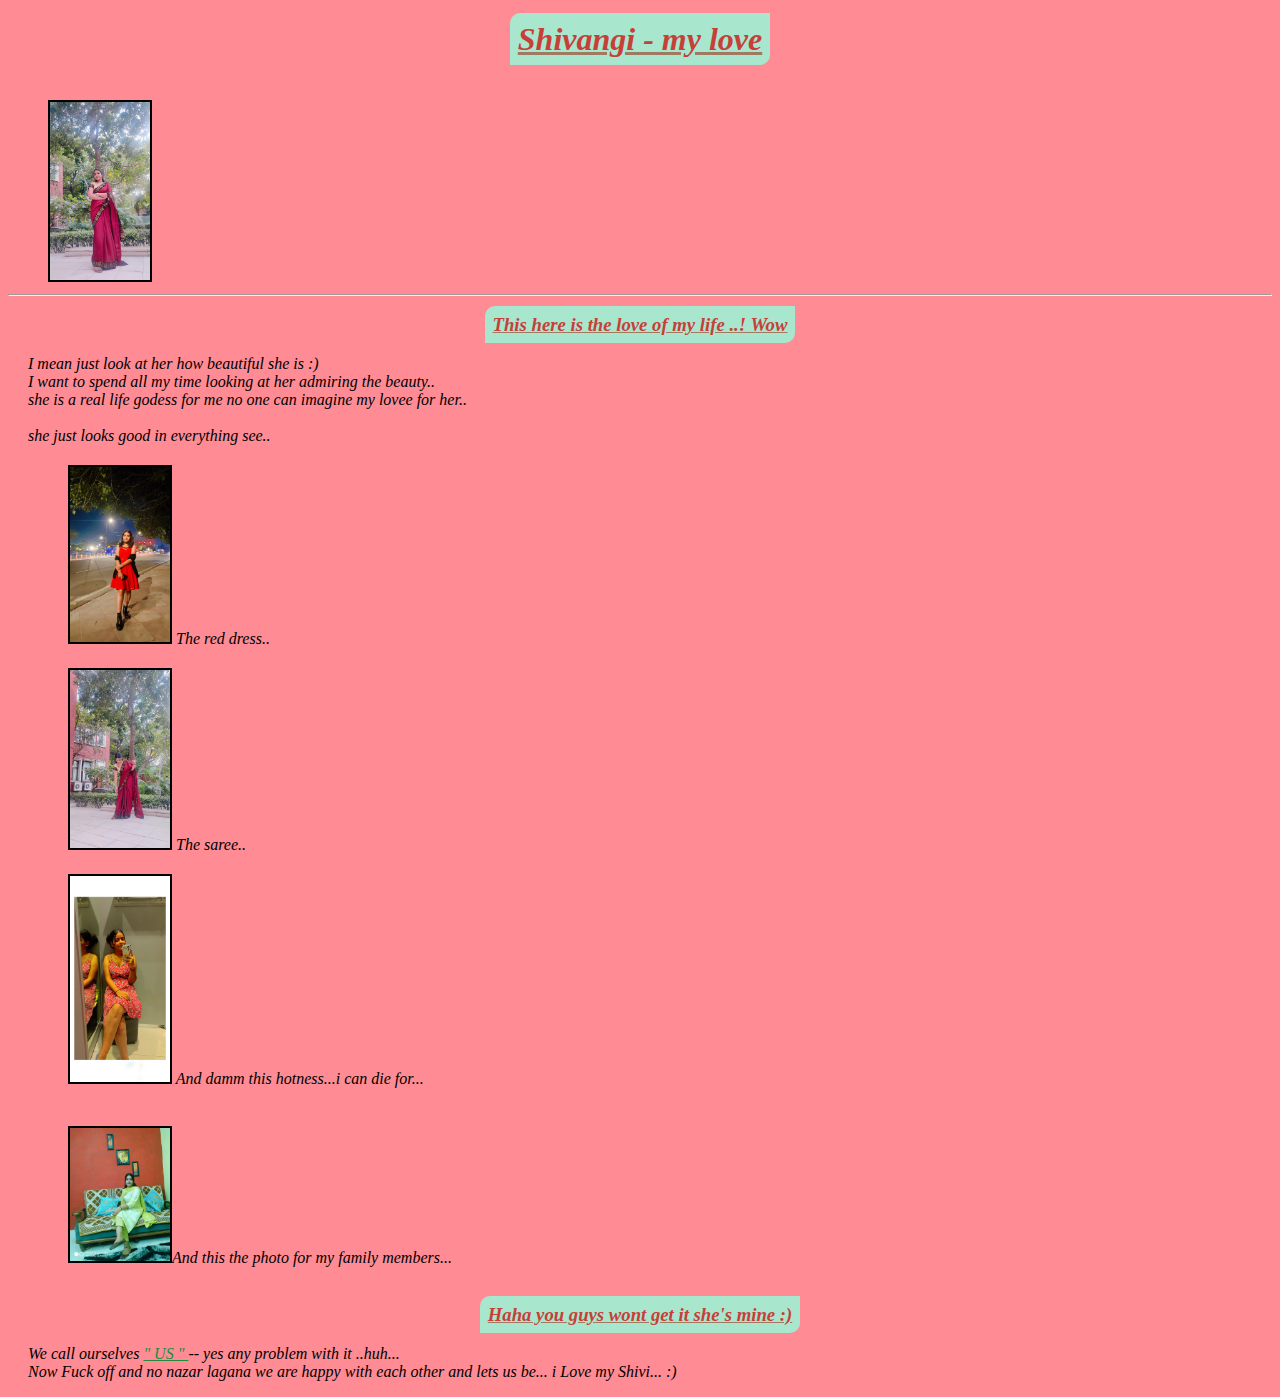
<file: index.html>
<!DOCTYPE html>
<html lang="en">
<head>
    <meta charset="UTF-8">
    <meta name="viewport" content="width=device-width, initial-scale=1.0">
    <title>My love</title>
    <link
  rel="stylesheet"
  href="./style.css" 
  />
</head>
<body >
    <h1 class="heading"><span>Shivangi - my love</span></h1>
    <img src="./images/saree1.jpg" width=100  >

<hr />
<h3 class="heading"><span>This here is the love of my life ..! Wow </span></h3>
<p>I mean just look at her how beautiful she is :) </br>
    I want to spend all my time looking at her admiring the beauty..</br>
    she is a real life godess for me no one can imagine my lovee for her..</br>
    </br>
        she just looks good in everything see..</br>
    <img src="./images/red.jpg" width="100" height="175"> The red dress..</br>
    <img src="./images/saree2.jpg" width="100" > The saree..</br>
    <img src="./images/mirror.jpg" width="100"> And damm this hotness...i can die for...</br></br>
    <img src="./images/suit.jpg" width="100">And this the photo for my family members...</br>
</br>

</p>
<h3 class="heading"><span>Haha you guys wont get it she's mine :)</span></h3>
<p>We call ourselves <a href="./assets/us.html">" US " </a>-- yes any problem with it ..huh... </br>
    Now Fuck off and no nazar lagana we are happy with each other and lets us be... i Love my Shivi...  :)
</p>



    
</body>
</html>
</file>
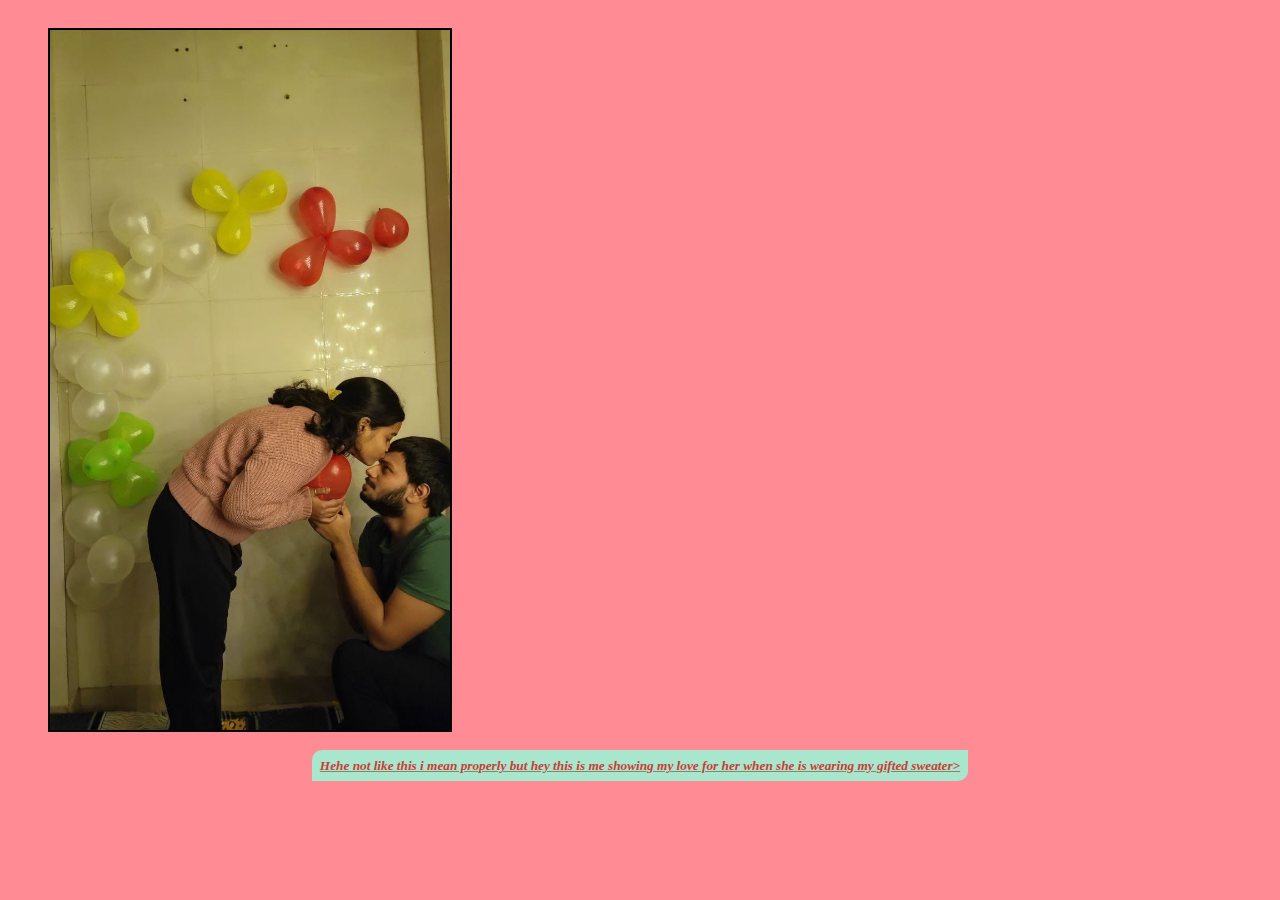
<file: assets/proposal.html>
<!DOCTYPE html>
<html lang="en">
<head>
    <meta charset="UTF-8">
    <meta name="viewport" content="width=device-width, initial-scale=1.0">
    <title>proposal</title>
    <link
  rel="stylesheet"
  href="..\style.css" 
  />
</head>
<body>
    <img src="../images/proposal (1).jpg" width="400" height =700>
<h5 class="heading"><span>Hehe not like this i mean properly but hey this is me showing my love for her when she is wearing my gifted sweater></span></h5>
</body>
</html>
</file>
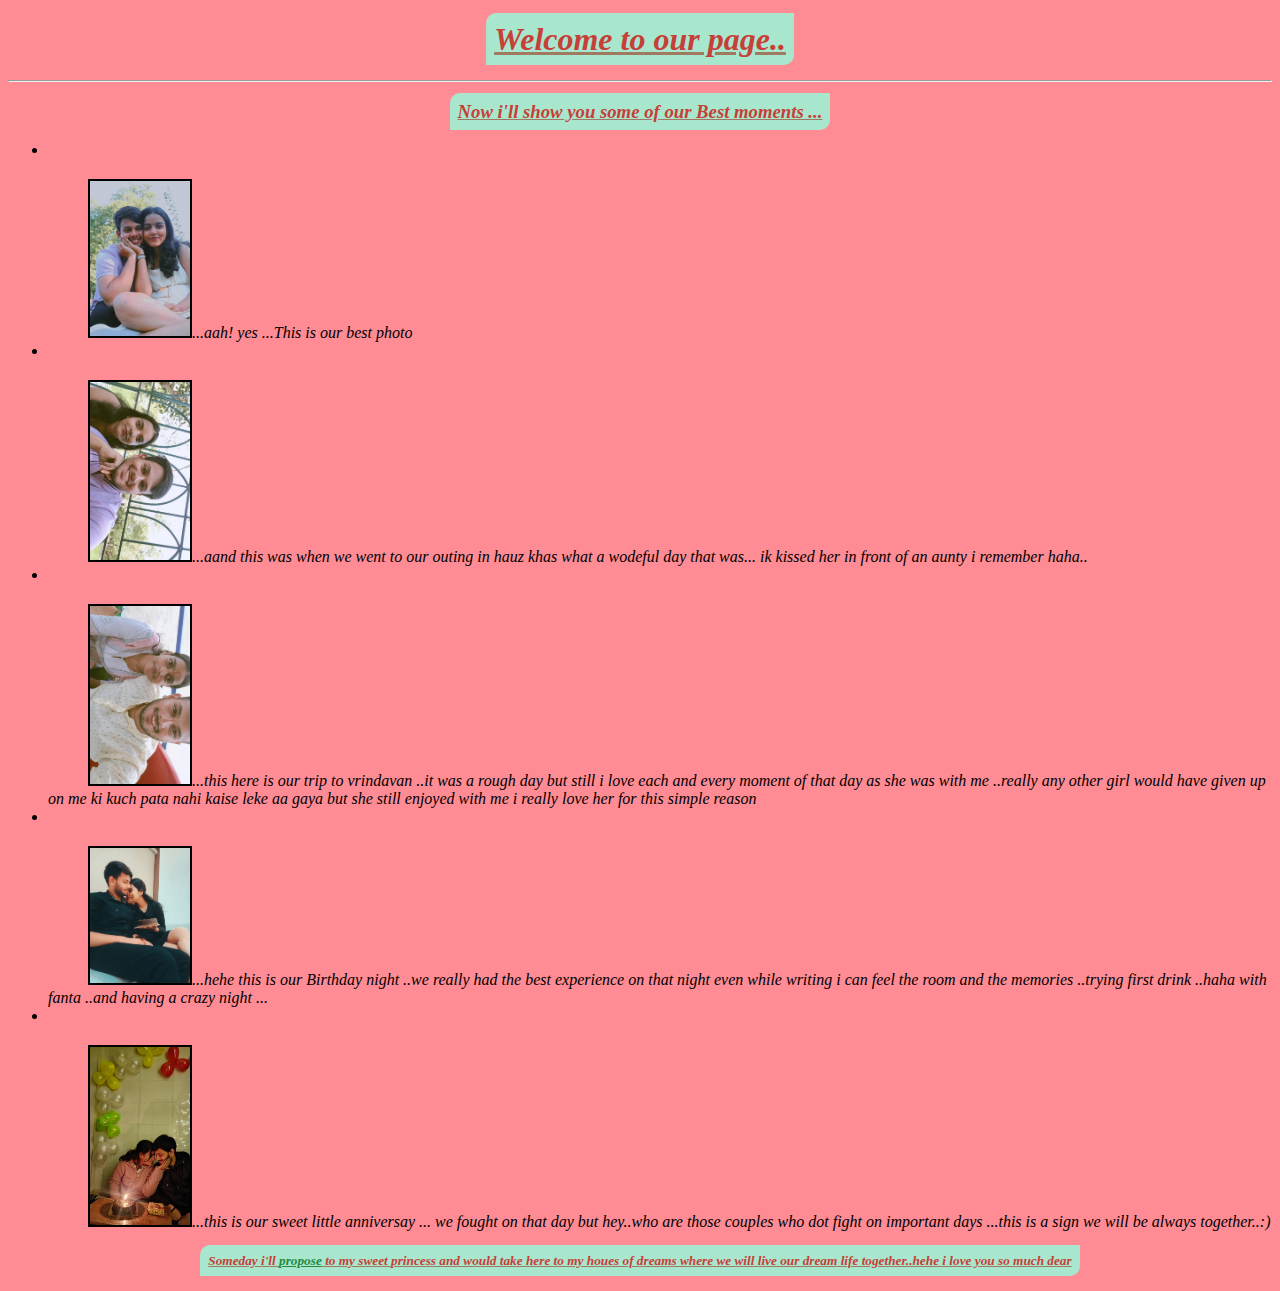
<file: assets/us.html>
<!DOCTYPE html>
<html lang="en">
<head>
    <meta charset="UTF-8">
    <meta name="viewport" content="width=device-width, initial-scale=1.0">
    <title>US</title>
    <link rel="stylesheet"
            href="..\style.css"
</head>
<body>
    <h1 class="heading"><span>Welcome to our page..</span></h1>
    <hr />

    <h3 class="heading"><span>Now i'll show you some of our Best moments ...</span></h3>
    <ul>
        <li></br><img src="../images/bestphoto.jpg" width="100">...aah! yes ...This is our best photo
        </li>
        <li></br><img src="../images/hauz.jpg" width="100">...aand this was when we went to our outing in hauz khas what a wodeful day that was... ik kissed her in front of an aunty i remember haha..
        </li>
        <li></br><img src="../images/proposal (7).jpg" width="100">...this here is our trip to vrindavan ..it was a rough day but still i love each and every moment of that day as she was with me ..really any other girl would have given up on me ki kuch pata nahi kaise leke aa  gaya but she still enjoyed with me i really love her for this simple reason 
        </li>
        <li></br><img src="../images/bestnight.jpg" width="100">...hehe this is our Birthday night ..we really had the best experience on that night even while writing i can feel the room and the memories ..trying first drink ..haha with fanta ..and having a crazy night ...
        </li>
        <li></br><img src="../images/firstanni.jpg" width="100">...this is our sweet little anniversay ... we fought on that day but hey..who are those couples who dot fight on important days ...this is a sign we will be always together..:)
        </li>

    </ul>

    <h5  class="heading"><span>Someday i'll <a href="./proposal.html">propose</a> to my sweet princess and would take here to my houes of dreams where we will live our dream life together..hehe i love you so much dear</span></h5>
</body>
</html>
</file>
<file: style.css>
body{
    background-color: #ff8c94;
}
img{margin-left: 40px;
    margin-top: 20px;
    border:solid black 2px;
}
.heading{
    text-align: center;
    font-style: italic;
    color:#c63f38;
    text-decoration-line: underline;
    text-decoration-color:#9f7a61 ;
    border-radius: 2px;
    
}
.heading span{
    background-color: #A8E6CE;
    padding: 8px;
    border-top-left-radius: 10px;
    border-bottom-right-radius: 10px;
}
p{  margin-left:20px;
    font-style:oblique;
   
}
a{color:rgb(34, 139, 62);}
ul{font-style: oblique;}
</file>
